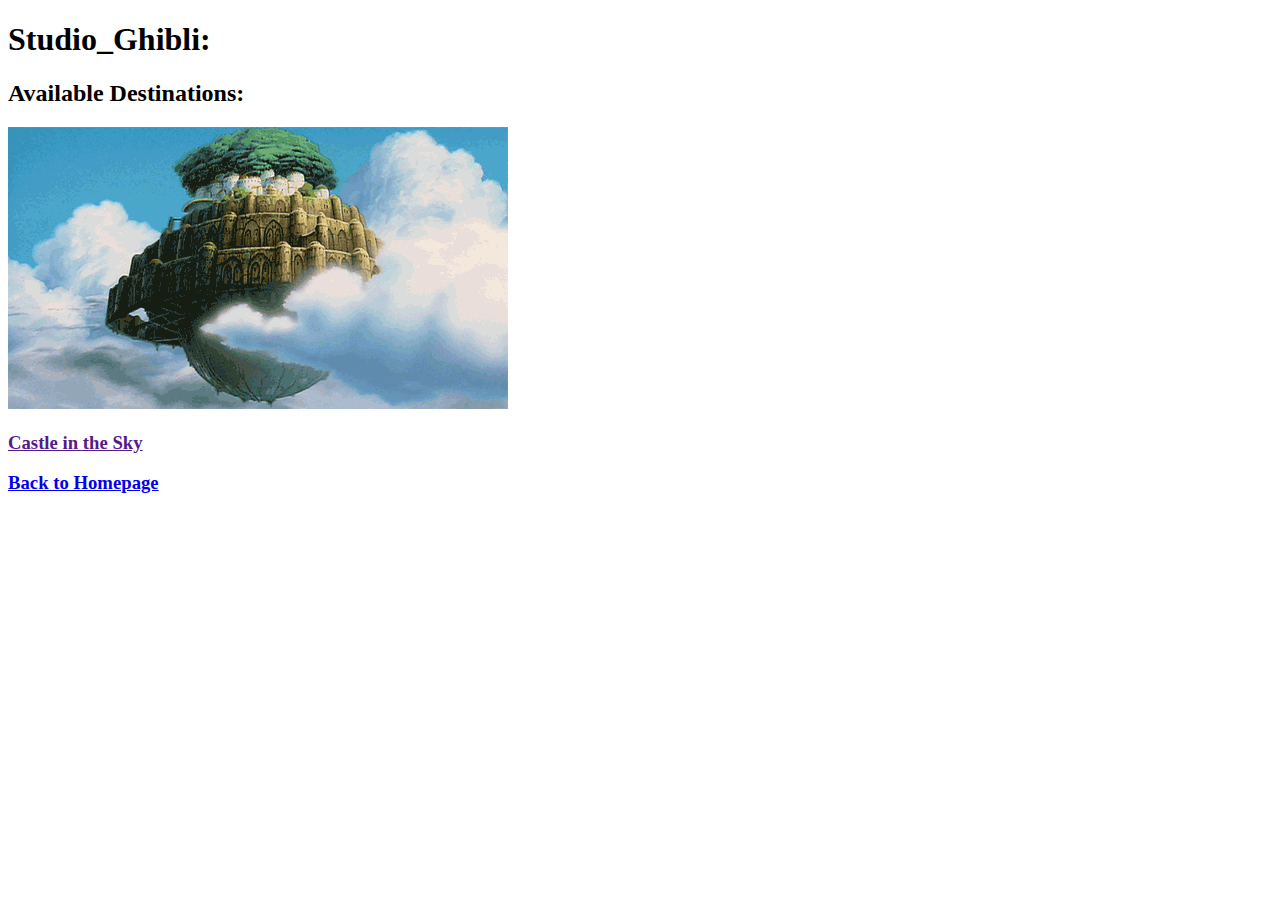
<file: Studio_Ghibli.html>
<!DOCTYPE html>
<html>
<head>
	<title>Studio Ghibli:</title>
</head>
<body>
	<h1>Studio_Ghibli:</h1>
	<h2>Available Destinations:</h2>
	<div><a href=""><img src="2Dc9.gif"><h3>Castle in the Sky</h3></a></div>
	<a href="index.html"><h3>Back to Homepage</h3></a>
</body>
</html>
</file>
